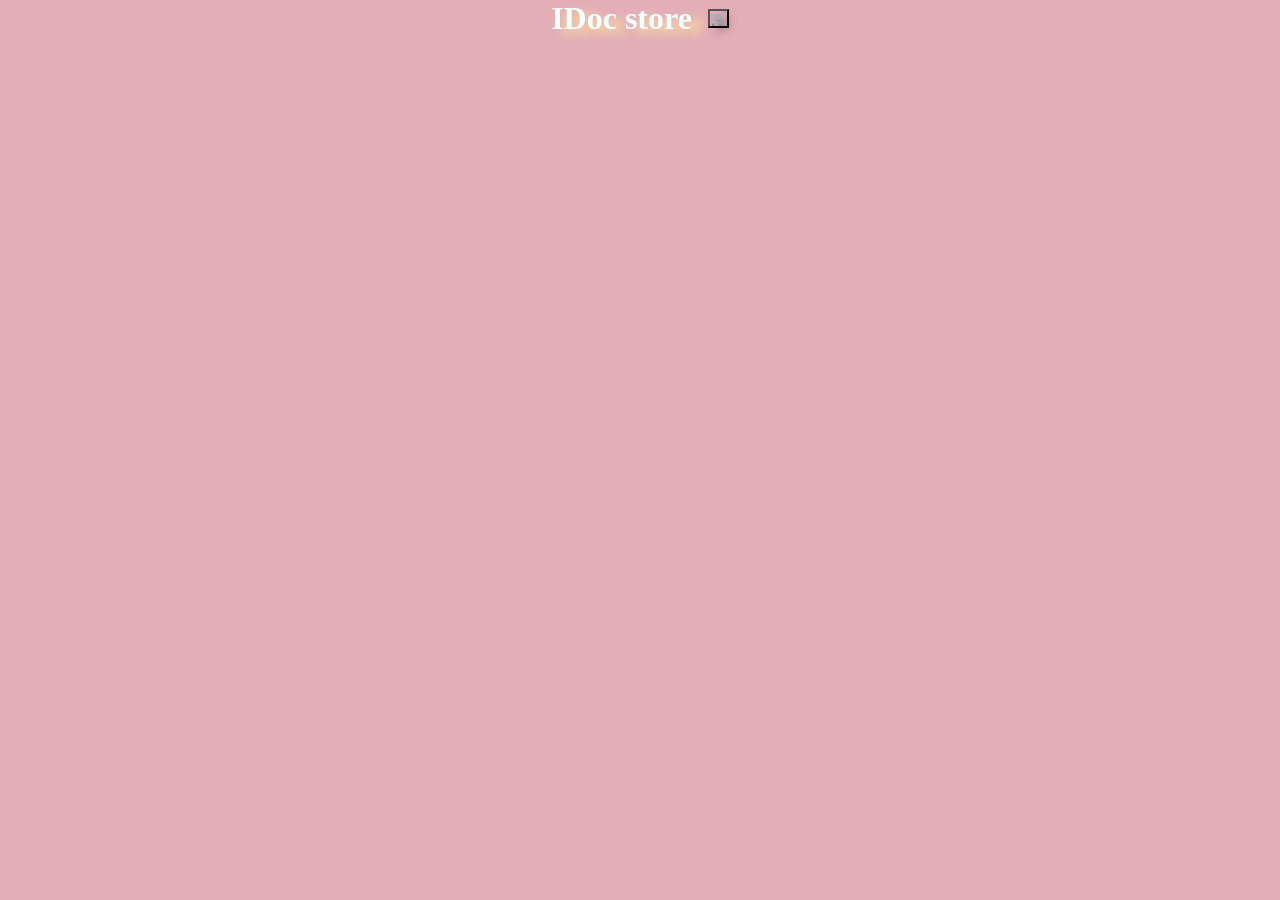
<file: index.html>
<!DOCTYPE html>
<html lang="en">

<head>
    <meta charset="UTF-8">
    <meta name="viewport" content="width=device-width, initial-scale=1.0">
    <title>Document</title>
    <script src="json.js" defer></script>
    <link rel="stylesheet" href="css.css">
</head>

<body>
    <header>
        <h1 class="h11">IDoc store</h1>
        <div class="cartWrapper">
            <button id="cart">🛒</button>
            <div class="cart">
                <p>cart is empty</p>
            </div>
        </div>
    </header>
    <main>

    </main>
</body>

</html>
</file>
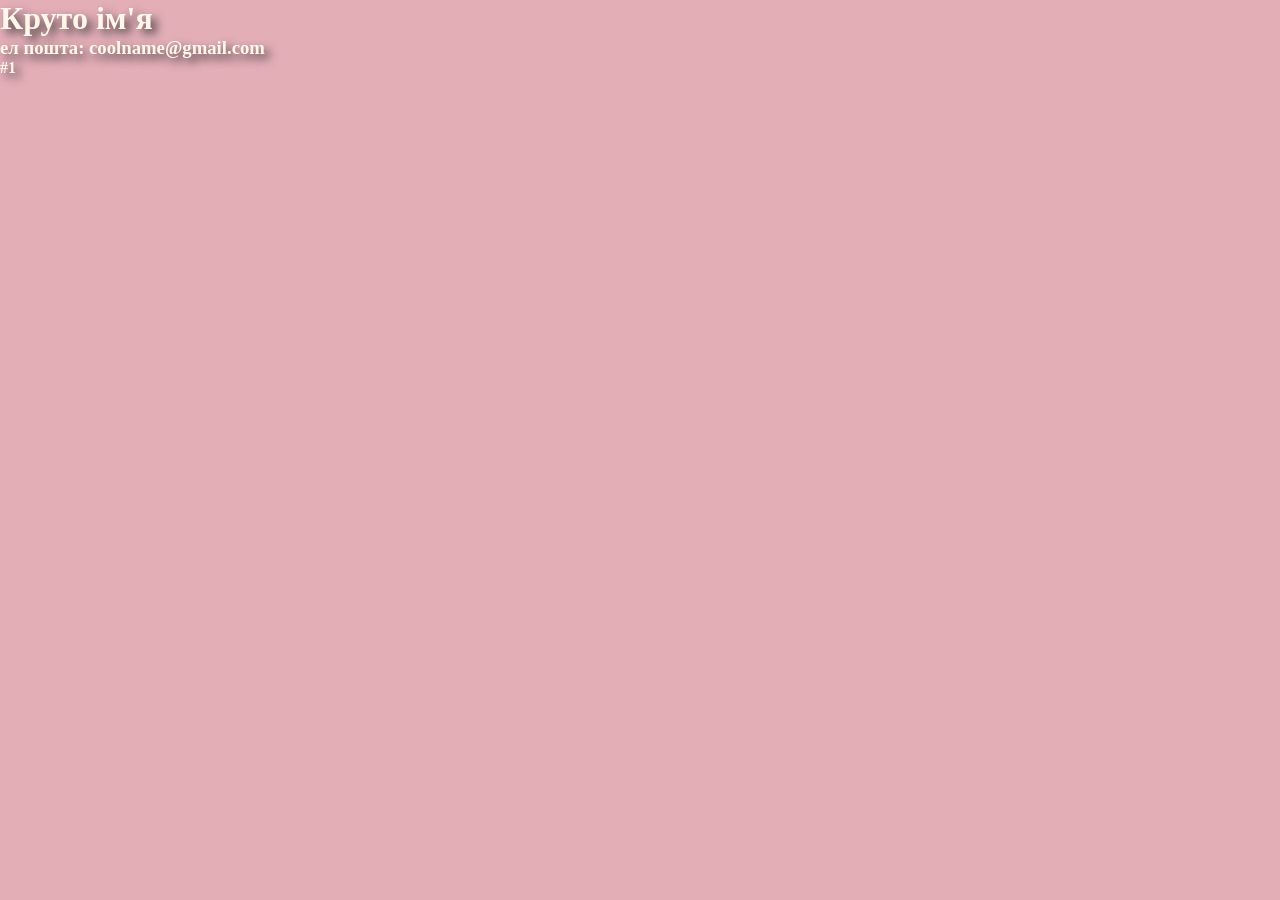
<file: seller.html>
<!DOCTYPE html>
<html lang="en">
<head>
    <meta charset="UTF-8">
    <meta name="viewport" content="width=device-width, initial-scale=1.0">
    <title>Document</title>
    <script src="seller.js" defer></script>
    <link rel="stylesheet" href="css.css">
    
</head>
<body>
    <div class="seller">
        <h1>Круто ім'я</h1>
        <h3>ел пошта: coolname@gmail.com</h3>
        <h4>#1</h4>
        <main></main>
    </div>
</body>
</html>
</file>
<file: css.css>
* {
    margin: 0;
    padding: 0;
    box-sizing: border-box;
    text-decoration: none;
    background-color: rgb(228, 174, 183);
    color: rgb(255, 248, 234);
    text-shadow: 5px 5px 10px rgb(54, 54, 54);
}
main {
    display: grid;
    grid-template-columns: repeat(auto-fill, minmax(200px, 1fr));
    max-width: 1000px;
    margin: 0 auto;
    gap: 20px;

}

.h11 {
    font-family: Cambria, Cochin, Georgia, Times, 'Times New Roman', serif;
    color: azure;
        text-shadow: 10px 5px 10px rgb(255, 227, 150);
}
.product {
    box-shadow: 5px 5px 10px rgba(0, 0, 0, 0.363);
    background-color: rgba(209, 209, 209, 0.486);
    border-radius: 10px;
    font-family: 'Lucida Sans', 'Lucida Sans Regular', 'Lucida Grande', 'Lucida Sans Unicode', Geneva, Verdana, sans-serif;
}

header {
    display: flex;
    justify-content: center;
    gap: 1rem;
    align-items: center;
}

.cartWrapper {
    position: relative;
}

.cart {
    position: absolute;
    top: 4.4rem;
    right: -40.7rem;
    border-radius: 0.5rem;
    background-color: white;
    display: flex;
    flex-direction: column;
    padding: 0.3rem;
}
.cart li {
    list-style: none;
    background-color: pink;
    padding: 0.2rem;
    border-radius: 0.2rem;
    gap: 15px;
}
.cart:before {
    content: "";
    /* background-color: white; */
    width: 1rem;
    height: 1rem;
    z-index:5;
    position: absolute;
    bottom: 1.3rem;
    right: 0.2rem;
    border-bottom-width: 1rem;
    border-bottom-color: black;
    border:1rem solid transparent;
    
}
/* :hover {
    background-color: rgba(202, 122, 149, 0.555);
} */
</file>
